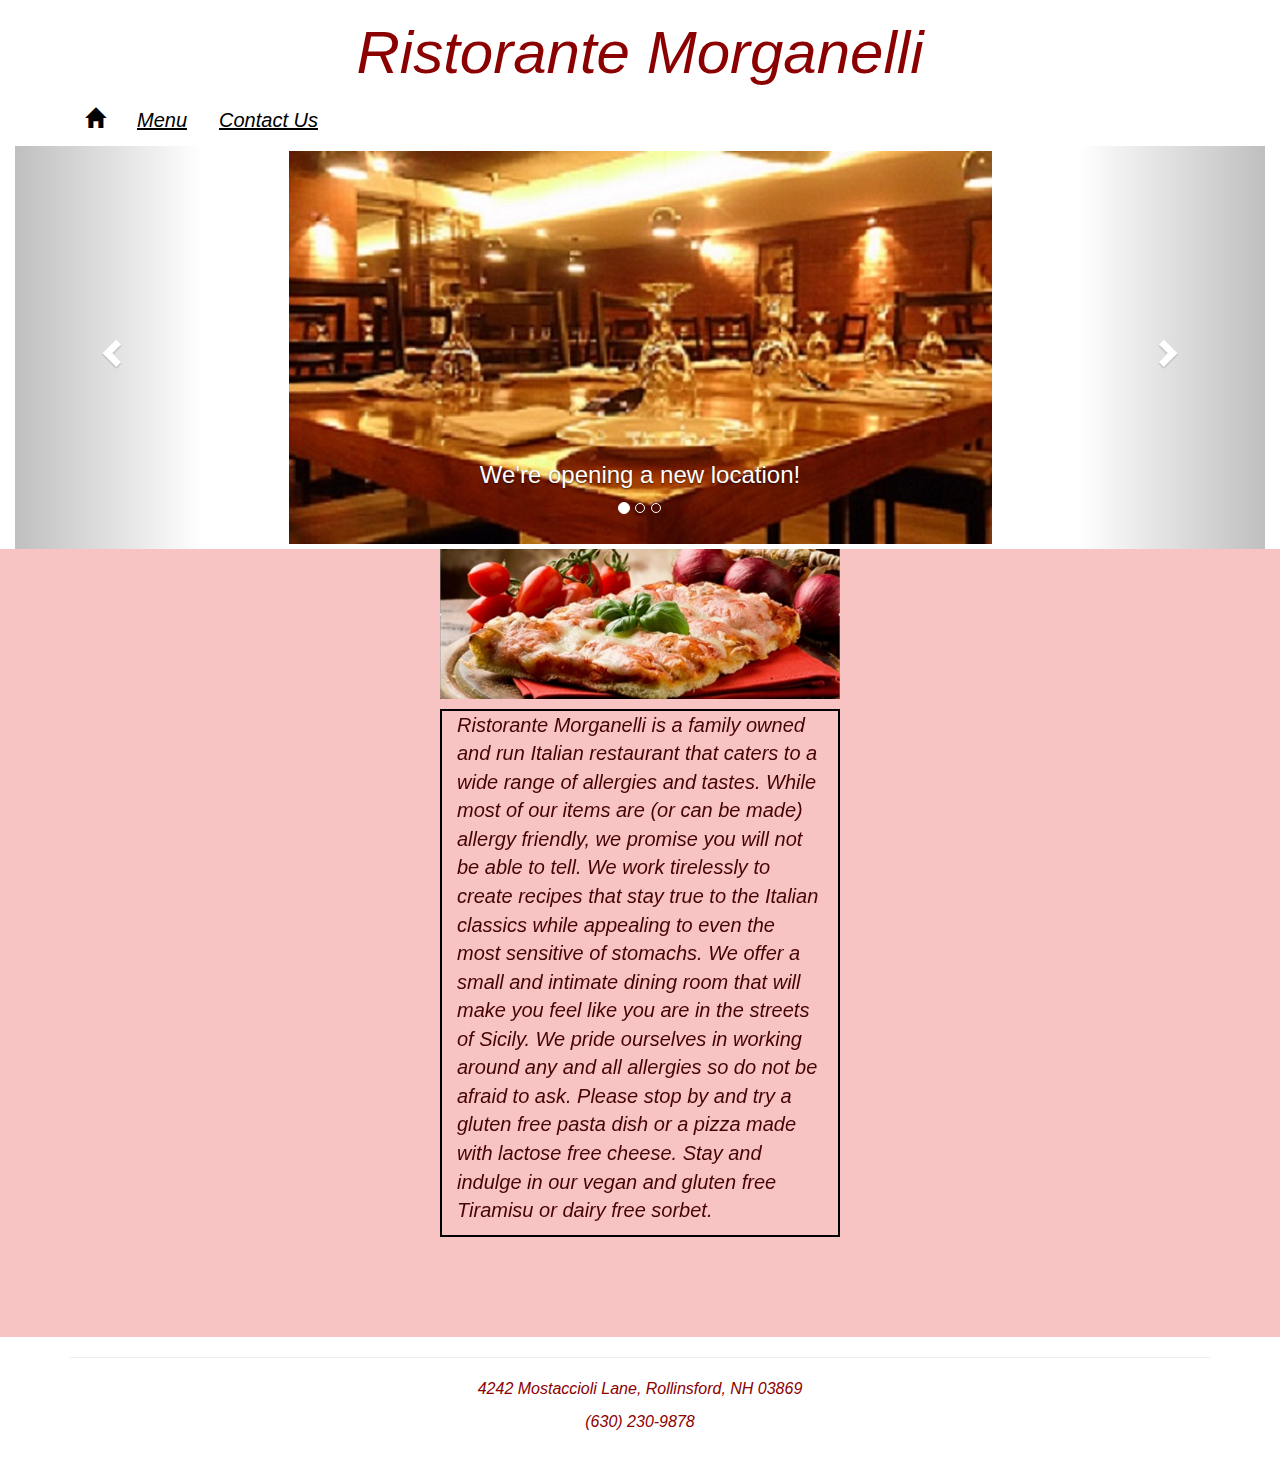
<file: index.html>
<!DOCTYPE html>
<html>
    <head>
        <title>Home Page</title>
        <link href="restaurantStyles.css" rel="stylesheet" type="text/css"/>
        <link href="http://glyphicons.com/" rel="text/css" type="glyphicon"/>
        <meta name="viewport" content="width=device-width, initial-scale=1"/>
        <link href="bootstrap-3.3.7-dist/css/bootstrap.min.css" rel="stylesheet" media="screen"/>
        <style>
            .restaurantdescription {
                border: 2px solid black;
                width: 400px;
                padding-left: 15px;
                padding-right: 15px;
                color: #460303;
                font-style:italic;
                font-size:20px;
            }
            /*.jumbotron {
                font-family:italic;
                font-size:20px;
                color: blue;
                text-align: center;
                padding-top: 5px;
                padding-bottom: 5px;
            }*/
            .carousel-inner img {
                margin:0 auto; 
                height:325px;
                padding-top:5px;
                padding-bottom:5px;
            }
        </style>
    </head>
    <body>
        <div class="container-fluid">
            <div class="row">
                <div class="col-12">
                    <h1 id="restaurantheader">Ristorante Morganelli</h1>
                </div>
            </div>
        </div>
        <div class="container">
            <div class="row">
                <div class="col-sm-12">
                    <ul class="nav nav-pills">
                        <!--<li><a href="index.html"><Home></a></li>-->
                        <li><a href="index.html"><span class="glyphicon glyphicon-home"></span></a></li>
                        <li><a href="menu.html">Menu</a></li>
                        <li><a href="contact.html">Contact Us</a></li>
                    </ul>
                </div>
            </div>
        </div>
        <div class="container">
            <div class="row">
                <div id="noscript" class="col-sm-12">
                    <noscript>Your browser does not support JavaScript or JavaScript has been disabled.<br/>  
                        This site is best viewed with JavaScript enabled!</noscript>
                </div> 
            </div>
        </div>
        <div class="container-fluid">
            <div class="row">
                <div class="col-sm-12">
                    <div id="myCarousel" class="carousel slide" data-ride="carousel">
                        <ol class="carousel-indicators">
                            <li data-target="#myCarousel" data-slide-to="0" class="active"></li>
                            <li data-target="#myCarousel" data-slide-to="1"></li>
                            <li data-target="#myCarousel" data-slide-to="2"></li>
                        </ol>
                        <div class="carousel-inner">
                            <div class="item active">
                                <img src="images/rmrestaurant.jpg" alt="Location">
                                <div class="carousel-caption">
                                    <h3>We're opening a new location!</h3>
                                </div>
                            </div>
                            <div class="item">
                                <img src="images/seasonal.jpg" alt="Seasonal">
                                <div class="carousel-caption">
                                    <h3>We're rolling out our seasonal menu, <br/>with special options for this season.</h3>
                                </div>
                            </div>
                            <div class="item">
                                <img src="images/drinks.jpg" alt="Drink">
                                <div class="carousel-caption">
                                    <h3>The Drink of the Month is SG Special Brew</h3>
                                </div>
                            </div>
                        </div>
                        <a class="left carousel-control" href="#myCarousel" data-slide="prev">
                            <span class="glyphicon glyphicon-chevron-left"></span>
                            <span class="sr-only">Previous</span>
                        </a>
                        <a class="right carousel-control" href="#myCarousel" data-slide="next">
                            <span class="glyphicon glyphicon-chevron-right"></span>
                            <span class="sr-only">Next</span>
                        </a>
                    </div>
                </div>
            </div>
        </div>
        <!--<div class="container-fluid">
            <div class="row">
                <div class="col-sm-12 jumbotron">
                    <h2>GRAND OPENING!</h2>
                    <p>New Location in Portsmouth, NH opening on October 31st</p>
                </div>
            </div>
        </div>-->   
                <!--</ul>
                <a href="index.html">Home</a>
                <a href="menu.html">Menu</a>&emsp;
                <a href="contact.html">Contact Us</a>&emsp;-->
        <div id="homecontent" style="text-align: center">
            <div class="container">
                <div class="row">
                    <div class="col-sm-12">
                        <div id="resaurantimage">
                            <p>
                                <img src="images/ristorante.png"
                                alt="Image of some AWESOME Ristorante Morganelli Gluten Free Pizza"
                                style="width:400px;height:150px;"/>
                            </p>
                        </div>
                    </div>
                </div>
            </div>
            <div class="container">
                <div class="row">
                    <div class="col-sm-12">
                        <center>
                        <div class="restaurantdescription">
                            <p align="left">
                            Ristorante Morganelli is a family owned and run Italian restaurant that caters to a wide range of allergies and tastes.  
                            While most of our items are (or can be made) allergy friendly, we promise you will not be able to tell.  We work tirelessly
                            to create recipes that stay true to the Italian classics while appealing to even the most sensitive of stomachs.  We offer a 
                            small and intimate dining room that will make you feel like you are in the streets of Sicily.  We pride ourselves in working
                            around any and all allergies so do not be afraid to ask. Please stop by and try a gluten free pasta dish or a pizza made with 
                            lactose free cheese.  Stay and indulge in our vegan and gluten free Tiramisu or dairy free sorbet. 
                            </p>
                        </div>
                        </center>
                    </div>
                </div>
            </div>
        </div>
            <div class="container">
                <div class="row">
                    <div class="col-sm-12">
                        <div id="footer">
                            <hr/>
                            <footer>
                                <p>4242 Mostaccioli Lane, Rollinsford, NH 03869</p>
                                <p>(630) 230-9878</p>
                            </footer>
                        </div>
                    </div>
                </div>
            </div>
        <script src="https://ajax.googleapis.com/ajax/libs/jquery/1.12.4/jquery.min.js"></script>
        <script src="bootstrap-3.3.7-dist/js/bootstrap.min.js"></script>
        <script src="bootstrap-3.3.7-dist/js/npm.js"></script>
    </body>
</html>
</file>
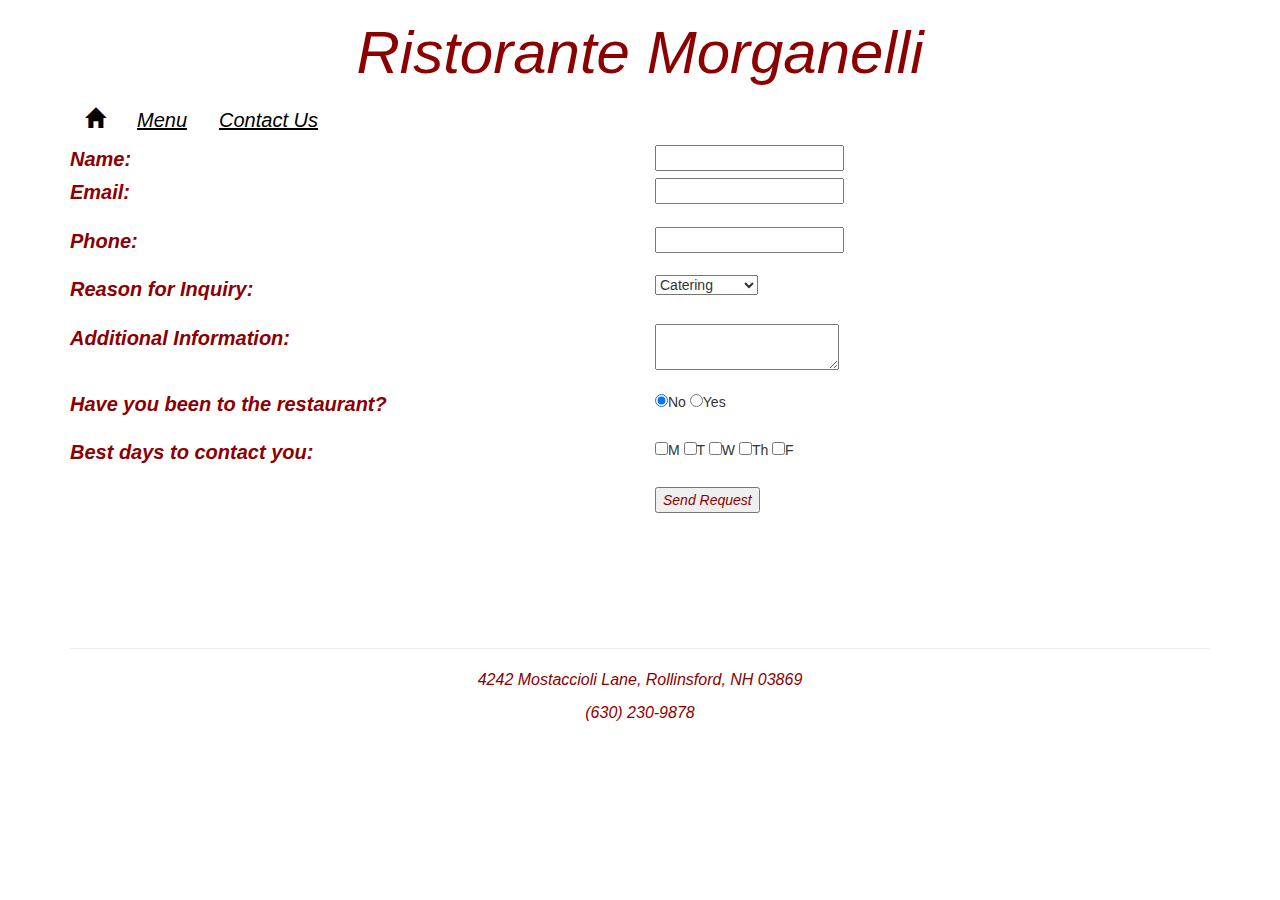
<file: contact.html>
<!DOCTYPE html>
<html>
    <head>
        <title>Contact Us</title>
        <link href="restaurantStyles.css" rel="stylesheet" type="text/css"/>
        <link href="http://glyphicons.com/" rel="text/css" type="glyphicon"/>
        <meta name="viewport" content="width=device-width, initial-scale=1"/>
        <link href="bootstrap-3.3.7-dist/css/bootstrap.min.css" rel="stylesheet" media="screen"/>
        <style>
                .contactlabel {
                    font-weight:bold
                }
                .contactlabel,.send {
                    font-style:italic;
                    color:darkred;
                }
                .contactlabel {
                    font-size:20px;
                }
                .send {
                    font-size:14px;
                    text-align:center;
                }
        </style>
    </head>
    <body>
        <div class="container-fluid">
            <div class="row">
                <div class="col-12">
                    <h1 id="restaurantheader">Ristorante Morganelli</h1>
                </div>
            </div>
        </div>
        <div class="container">
            <div class="row">
                <div class="col-sm-12">
                    <ul class="nav nav-pills">
                        <li><a href="index.html"><span class="glyphicon glyphicon-home"></span></a></li>
                        <li><a href="menu.html">Menu</a></li>
                        <li><a href="contact.html">Contact Us</a></li>
                    </ul>
                </div>
            </div>
        </div>
         <div id="contactcontent">
            <div class="container">
                <form action="#" method="POST">
                    <div class="form=group row">
                        <div class="col-sm-6">
                            <label class="contactlabel" id="FullNameLabel" for="FullName">Name:</label>
                        </div>
                        <div class="col-sm-6">
                            <input type="text" name="FullName"/>
                        </div>
                    </div>
                    <div class="form-group row">
                        <div class="col-sm-6">
                            <label class="contactlabel" id="EmailLabel" for="Email">Email:</label>
                        </div>
                        <div class="col-sm-6">
                            <input type="text" name="Email"/>
                        </div>
                    </div>
                    <div class="form-group row">
                        <div class="col-sm-6">
                            <label class="contactlabel" id="PhoneLabel" for="Phone">Phone:</label>
                        </div>
                        <div class="col-sm-6">
                            <input type="text" name="Phone"/>
                        </div>
                    </div>
                    <div class="form-group row">
                        <div class="col-sm-6">
                            <label class="contactlabel" id="ReasonLabel" for="Reason">Reason for Inquiry:</label>
                        </div>
                        <div class="col-sm-6">
                            <select name="Reason">
                                <option value="Catering">Catering</option>
                                <option value="PrivateParty">Private Party</option>
                                <option value="Feedback">Feedback</option>
                                <option value="Other">Other</option>
                                </select>
                        </div>
                    </div>
                    <div class="form-group row">
                        <div class="col-sm-6">
                            <label class="contactlabel" id="AddtnlInfoLabel" for="AddtnlInfo">Additional Information:</label>
                        </div>
                        <div class="col-sm-6">                                
                            <textarea name="AddtnlInfo"></textarea>
                        </div>
                    </div>
                    <div class="form-group row">
                        <div class="col-sm-6">
                            <label class="contactlabel" id="HaveYouBeenLabel" for="HaveYouBeen">Have you been to the restaurant?</label>
                        </div>
                        <div class="col-sm-6">
                            <input type="radio" name="HaveYouBeen" value="No" checked>No
                            <input type="radio" name="HaveYouBeen" value="Yes">Yes
                        </div>
                    </div>
                    <div class="form-group row">
                        <div class="col-sm-6">
                            <label class="contactlabel" id="DayLabel" for="Day">Best days to contact you:</label>
                        </div>
                        <div class="col-sm-6">
                            <input type="checkbox" name="Day" value="M">M
                            <input type="checkbox" name="Day" value="T">T
                            <input type="checkbox" name="Day" value="W">W
                            <input type="checkbox" name="Day" value="Th">Th
                            <input type="checkbox" name="Day" value="F">F              
                        </div>
                    </div>
                    <div class="form-group row">
                        <div class="col-sm-offset-6 col-sm-6">
                            <input class="send" type="submit" value="Send Request"/>
                        </div>
                    </div>
                </form>
            </div>
        </div>
        <!--</div>
                <center>
                    <input class="send" type="submit" value="Send Request"/> 
                </center>
        </div>-->
        <div class="container">
            <div class="row">
                <div class="col-sm-12">
                    <div id="footer">
                        <hr/>
                        <footer>
                            <p>4242 Mostaccioli Lane, Rollinsford, NH 03869</p>
                            <p>(630) 230-9878</p>
                        </footer>                        
                    </div>
                </div>
           </div>
        </div>
        <script src="https://ajax.googleapis.com/ajax/libs/jquery/1.12.4/jquery.min.js"></script>
        <script src="bootstrap-3.3.7-dist/js/bootstrap.min.js"></script>
        <script src="bootstrap-3.3.7-dist/js/npm.js"></script>
    </body>
</html>
                <!--<form action="#" method="POST">
                    <table>
                        <div>
                            <tr>
                                <td class="contactlabel"><label id="FullNameLabel" for="FullName">Name:</label></td> 
                                <td><input type="text" name="FullName"/></td>
                            </tr>
                        </div>
                        <div>
                            <tr>
                                <td class="contactlabel"><label id="EmailLabel" for="Email">Email:</label></td>
                                <td><input type="text" name="Email"/></td>
                            </tr>
                        </div>
                        <div>
                            <tr>
                                <td class="contactlabel"><label id="PhoneLabel" for="Phone">Phone:</label></td>
                                <td><input type="text" name="Phone"/></td>
                            </tr>
                        </div>
                        <div>
                            <tr>
                                <td class="contactlabel"><label id="ReasonLabel" for="Reason">Reason for Inquiry:</label></td>
                                <td><select name="Reason">
                                    <option class="contactresponse" value="Catering">Catering</option>
                                    <option class="contactresponse" value="PrivateParty">Private Party</option>
                                    <option class="contactresponse" value="Feedback">Feedback</option>
                                    <option class="contactresponse" value="Other">Other</option>
                                    </select></td>
                            </tr>
                        </div>
                        <div>
                            <tr>
                                <td class="contactlabel"><label id="AddtnlInfoLabel" for="AddtnlInfo">Additional Information:</label></td>
                                <td class="contactresponse"><textarea name="AddtnlInfo"></textarea></td>
                            </tr>
                        </div>
                        <div>
                            <tr>
                                <td class="contactlabel"><label id="HaveYouBeenLabel" for="HaveYouBeen">Have you been to the restaurant?</label></td>
                                <td class="contactresponse"><input type="radio" name="HaveYouBeen" value="No" checked>No
                                <input type="radio" name="HaveYouBeen" value="Yes">Yes</td>
                            </tr>
                        </div>
                        <div>
                            <tr>
                                <td class="contactlabel"><label id="DayLabel" for="Day">Best days to contact you:</label></td>
                                <td class="contactresponse"><input type="checkbox" name="Day" value="M">M
                                <input type="checkbox" name="Day" value="T">T
                                <input type="checkbox" name="Day" value="W">W
                                <input type="checkbox" name="Day" value="Th">Th
                                <input type="checkbox" name="Day" value="F">F
                                </td>
                            </tr>
                        </div>
                    </table>-->
</file>
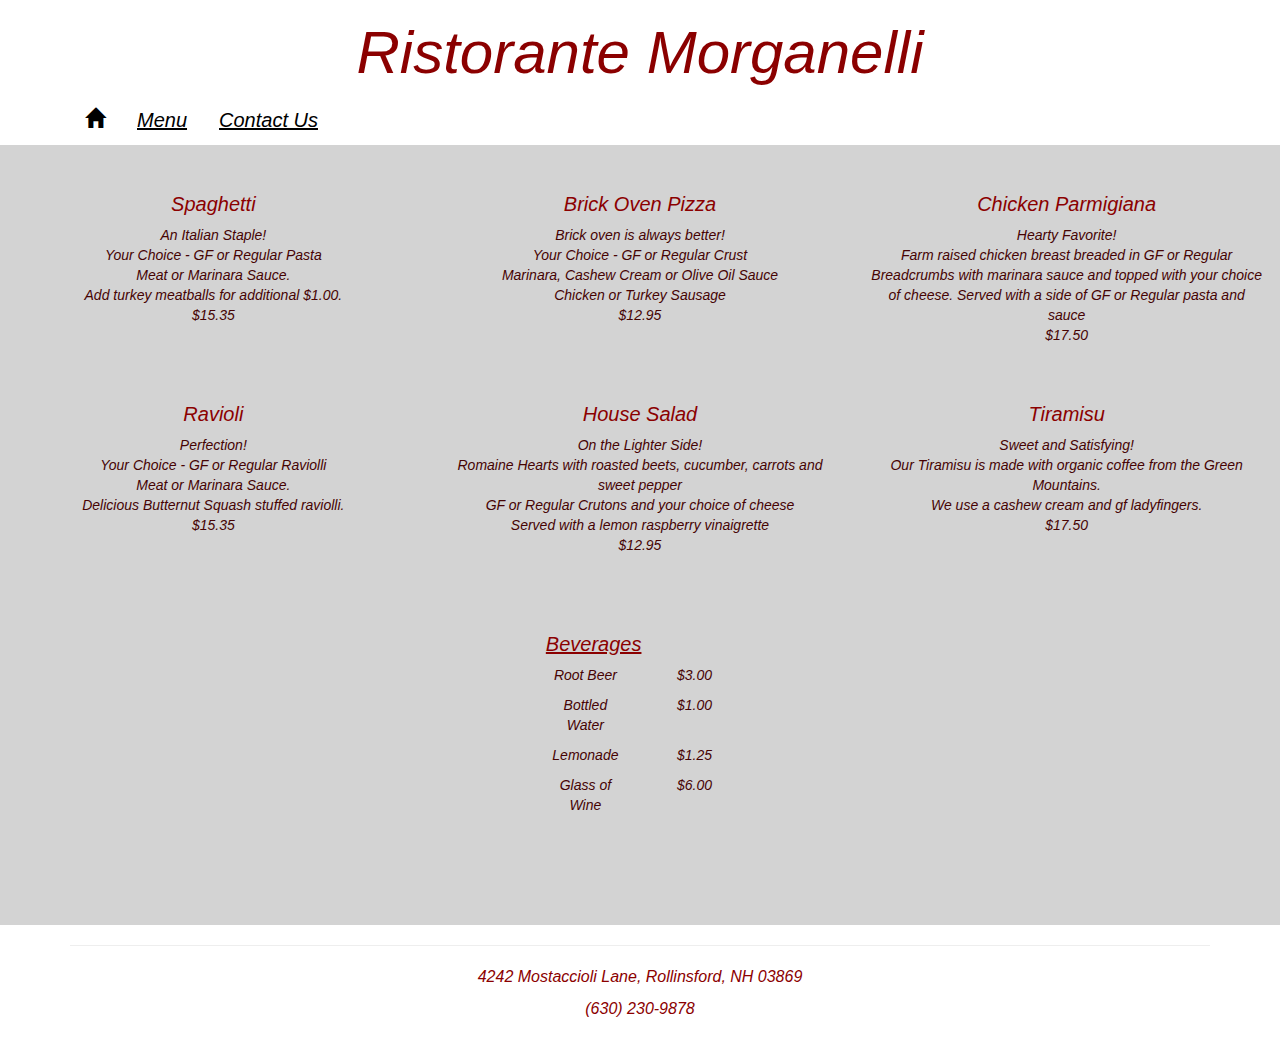
<file: menu.html>
<!DOCTYPE html>
<html>
    <head>
        <title>Menu</title>
        <link href="restaurantStyles.css" rel="stylesheet" type="text/css"/>
        <link href="http://glyphicons.com/" rel="text/css" type="glyphicon"/>
        <meta name="viewport" content="width=device-width, initial-scale=1"/>
        <link href="bootstrap-3.3.7-dist/css/bootstrap.min.css" rel="stylesheet" media="screen"/>
    </head>
    <body>
        <div class="container-fluid">
            <div class="row">
                <div class="col-12">
                    <h1 id="restaurantheader">Ristorante Morganelli</h1>
                </div>
            </div>
        </div>
        <div class="container">
            <div class="row">
                <div class="col-sm-12">
                    <ul class="nav nav-pills">
                        <li><a href="index.html"><span class="glyphicon glyphicon-home"></span></a></li>
                        <li><a href="menu.html">Menu</a></li>
                        <li><a href="contact.html">Contact Us</a></li>
                    </ul>
                </div>
            </div>
        </div>
        <div id="menucontent">
            <div id="fooditems">
                <div class="container-fluid">
                    <div class="row">
                        <div class="col-sm-4"><h3>Spaghetti</h3>
                            <p>An Italian Staple!<br/>Your Choice - GF or Regular Pasta <br/>Meat or Marinara Sauce.  
                            <br/>Add turkey meatballs
                            for additional $1.00.<br/>$15.35</p>
                        </div>
                        <div class="col-sm-4">
                            <h3>Brick Oven Pizza</h3>
                            <p>Brick oven is always better!<br/>Your Choice - GF or Regular Crust<br/>
                            Marinara, Cashew Cream or Olive Oil Sauce <br/>
                            Chicken or Turkey Sausage <br/>$12.95</p>
                        </div>
                        <div class="col-sm-4">
                            <h3>Chicken Parmigiana</h3>
                            <p>Hearty Favorite!<br/>Farm raised chicken breast breaded in GF or Regular 
                                Breadcrumbs with marinara sauce and topped with your choice of cheese.  Served with a side of GF or 
                                Regular pasta and sauce<br/>$17.50</p>
                        </div>
                    </div>
                    <div class="row">
                            <div class="col-sm-4"><h3>Ravioli</h3>
                                <p>Perfection!<br/>Your Choice - GF or Regular Raviolli <br/>Meat or Marinara Sauce.  
                                    <br/>Delicious Butternut Squash stuffed raviolli.
                                    <br/>$15.35</p>
                            </div>
                            <div class="col-sm-4">
                                <h3>House Salad</h3>
                                <p>On the Lighter Side!<br/>Romaine Hearts with roasted beets, cucumber, carrots and sweet pepper<br/>
                                    GF or Regular Crutons and your choice of cheese<br/>Served with a lemon raspberry vinaigrette
                                    <br/>$12.95</p>
                            </div>
                            <div class="col-sm-4">
                                <h3>Tiramisu</h3>
                                <p>Sweet and Satisfying!<br/>Our Tiramisu is made with organic coffee from the Green Mountains.<br/>
                                    We use a cashew cream and gf ladyfingers.<br/>$17.50</p>
                            </div>
                    </div>
                </div>
            </div>
            <div id="beverages">
                <div id="container-fluid">
                    <div class="row">
                        <div class="col-sm-offset-5 col-sm-1">
                            <h3>Beverages</h3>
                        </div>
                        <div class="price col-sm-1">
                            <p>&nbsp;</p>
                        </div>
                    </div>
                    <div class="row">
                        <div class="col-sm-offset-5 col-sm-1">
                            <p>Root Beer</p>
                        </div>
                        <div class="price col-sm-1">
                            <p>$3.00</p>
                        </div>
                    </div>
                    <div class="row">
                        <div class="col-sm-offset-5 col-sm-1">
                            <p>Bottled Water</p>
                        </div>
                        <div class="price col-sm-1">
                            <p>$1.00</p>
                        </div>
                    </div>
                    <div class="row">
                        <div class="col-sm-offset-5 col-sm-1">
                            <p>Lemonade</p>
                        </div>
                        <div class="price col-sm-1">
                            <p>$1.25</p>
                        </div>
                    </div>
                    <div class="row">
                        <div class="col-sm-offset-5 col-sm-1">
                            <p>Glass of Wine</p>
                        </div>
                        <div class="price col-sm-1">
                            <p>$6.00</p>
                        </div>
                    </div>
                </div>
            </div>
        </div>
        <div class="container">
                <div class="row">
                    <div class="col-sm-12">
                        <div id="footer">
                            <hr/>
                            <footer>
                                <p>4242 Mostaccioli Lane, Rollinsford, NH 03869</p>
                                <p>(630) 230-9878</p>
                            </footer>
                        </div>
                    </div>
                </div>
            </div>
    <script src="https://ajax.googleapis.com/ajax/libs/jquery/1.12.4/jquery.min.js"></script>
    <script src="bootstrap-3.3.7-dist/js/bootstrap.min.js"></script>
    </body>
</html>    
<!--<div class="row">
                    <div class="col-sm-4">An Italian Staple!<br.>Your Choice - GF or Regular Pasta <br/>Meat or Marinara Sauce.  
                        <br/>Add turkey meatballs
                        for additional $1.00.<br/>$15.35</div>
                    <div class="col-sm-4">Brick oven is always better!<br/>Your Choice - GF or Regular Crust<br/>
                        Marinara, Cashew Cream or Olive Oil Sauce <br/>
                        Chicken or Turkey Sausage <br/>$12.95</div>
                    <div class="col-sm-4">Hearty Favorite!<br/>Farm raised chicken breast breaded in GF or Regular 
                        Breadcrumbs with marinara sauce and topped with your choice of cheese.  Served with a side of GF or 
                        Regular pasta and sauce<br/>$17.50</div>
                </div>
                <div class="row">
                        <div class="col-sm-4">Ravioli</div>
                        <div class="col-sm-4">House Salad</div>
                        <div class="col-sm-4">Tiramisu</div>
                    </div>
                    <div class="row">
                        <div class="col-sm-4">Perfection!<br.>Your Choice - GF or Regular Raviolli <br/>Meat or Marinara Sauce.  
                            <br/>Delicious Butternut Squash stuffed raviolli.
                            <br/>$15.35</div>
                        <div class="col-sm-4">On the Lighter Side!<br/>Romaine Hearts with roasted beets, cucumber, carrots and sweet pepper<br/>
                            GF or Regular Crutons and your choice of cheese<br/>Served with a lemon raspberry vinaigrette
                            <br/>$12.95</div>
                        <div class="col-sm-4">Sweet and Satisfying!<br/>Our Tiramisu is made with organic coffee from the Green Mountains.<br/>
                            We use a cashew cream and gf ladyfingers.<br/>$17.50</div>
                    </div> 
            </div>--> 
        
        <!--<div id="menucontent">
                <center>
                        <table id="fooditems">
                            <thead>
                                <tr>
                                    <th>Spaghetti</th>
                                    <th>Brick Oven Pizza</th>
                                    <th>Chicken Parmasan</th>
                                </tr>
                            </thead>
                            <tbody>
                                <tr>
                                    <td>An Italian Staple!<br.>Your Choice - GF or Regular Pasta <br/>Meat or Marinara Sauce.  
                                        <br/>Add turkey meatballs
                                        for additional $1.00.<br/>$15.35</td>
                                    <td>Brick oven is always better!<br/>Your Choice - GF or Regular Crust<br/>
                                        Marinara, Cashew Cream or Olive Oil Sauce <br/>
                                        Chicken or Turkey Sausage <br/>$12.95</td>
                                    <td>Hearty Favorite!<br/>Farm raised chicken breast breaded in GF or Regular 
                                        Breadcrumbs with marinara sauce and topped with your choice of cheese.  Served with a side of GF or 
                                        Regular pasta and sauce<br/>$17.50</td>
                                </tr>
                            </tbody>
                            <thead>
                                <tr>
                                    <th>Raviolli</th>
                                    <th>House Salad</th>
                                    <th>Tiramisu</th>
                                </tr>
                            </thead>
                            <tbody>
                                <tr>
                                    <td>Perfection!<br.>Your Choice - GF or Regular Raviolli <br/>Meat or Marinara Sauce.  
                                        <br/>Delicious Butternut Squash stuffed raviolli.
                                        <br/>$15.35</td>
                                    <td>On the Lighter Side!<br/>Romaine Hearts with roasted beets, cucumber, carrots and sweet pepper<br/>
                                        GF or Regular Crutons and your choice of cheese<br/>Served with a lemon raspberry vinaigrette
                                        <br/>$12.95</td>
                                    <td>Sweet and Satisfying!<br/>Our Tiramisu is made with organic coffee from the Green Mountains.<br/>
                                            We use a cashew cream and gf ladyfingers.<br/>$17.50</td>
                                </tr>
                            </thead>
                        </table>-->
                    <!--<table id="beverages">
                        <thead>
                            <tr>
                                <th>Beverages</th>
                            </tr>
                        </thead>
                        <tbody>
                            <tr>
                                <td>Root Beer</td>
                                <td id="price">$3.00</td>
                            </tr>
                            <tr>
                                <td>Bottled Water</td>
                                <td id="price">$1.00</td>
                            </tr>
                            <tr>
                                <td>Lemonade</td>
                                <td id="price">$1.25</td>
                            </tr>
                            <tr>
                                <td>Glass of Wine</td>
                                <td id="price">$6.00</td>
                            </tr>
                        </tbody>
                    </table>
                </center>-->
</file>
<file: restaurantStyles.css>
body {
	margin:0;
	padding:0;
	height:100%;
}
/*a {
	font-weight: none;
	text-decoration: underline;
	color: black
}
a:visited {
	color: darkred
}
a:hover {
	font-weight: bold;
}
a:active {
	text-decoration: none;
	background-color:#f7c3c3;
}*/
.nav-pills a {
	font-weight: none;
	text-decoration: underline;
	color: black;
	font-size:20px;
	font-style:italic;
}
.nav-pills a:visited {
	color: darkred;
}
.nav-pills a:hover {
	font-weight: bold;
}
.nav-pills a:active {
	text-decoration: none;
	background-color:#f7c3c3;
}
#header {
	padding:0px;
}
#restaurantheader {
	font-style:italic;
	color:darkred;
	text-align: center;
	font-size: 60px;
}
#noscript {
	text-align: center;
	color: red;
	font-weight: bold;
	font-size:20px; 
	padding: 10px:
}
#homecontent,#menucontent,#contactcontent {
	padding-bottom:100px; /* Height of the footer element */
}
#menucontent {
	background-color:lightgray;
}
#homecontent {
	background-color:#F7C3C3;
}
#fooditems {
	text-align: center;
	border-spacing: .5em;
}
#fooditems h3, #fooditems p {
	font-style:italic;
	}
#fooditems h3, #beverages h3 {
	color:darkred;
	font-size:20px;
}
#fooditems p, #beverages p{
	color: #460303
}
#beverages h3, #beverages p {
	font-style: italic;
}
#beverages h3 {
	text-decoration: underline;
}
#beverages {
	padding-top:20px;
}
#beverages p, h3 {
	text-align: center;
}
#footer {
	width:100%;
	height:100px;
	position:static;
	bottom:0;
    left:0;
    font-size: 16px;
    font-style:italic;
    color:darkred;
    text-align: center;
}
</file>
